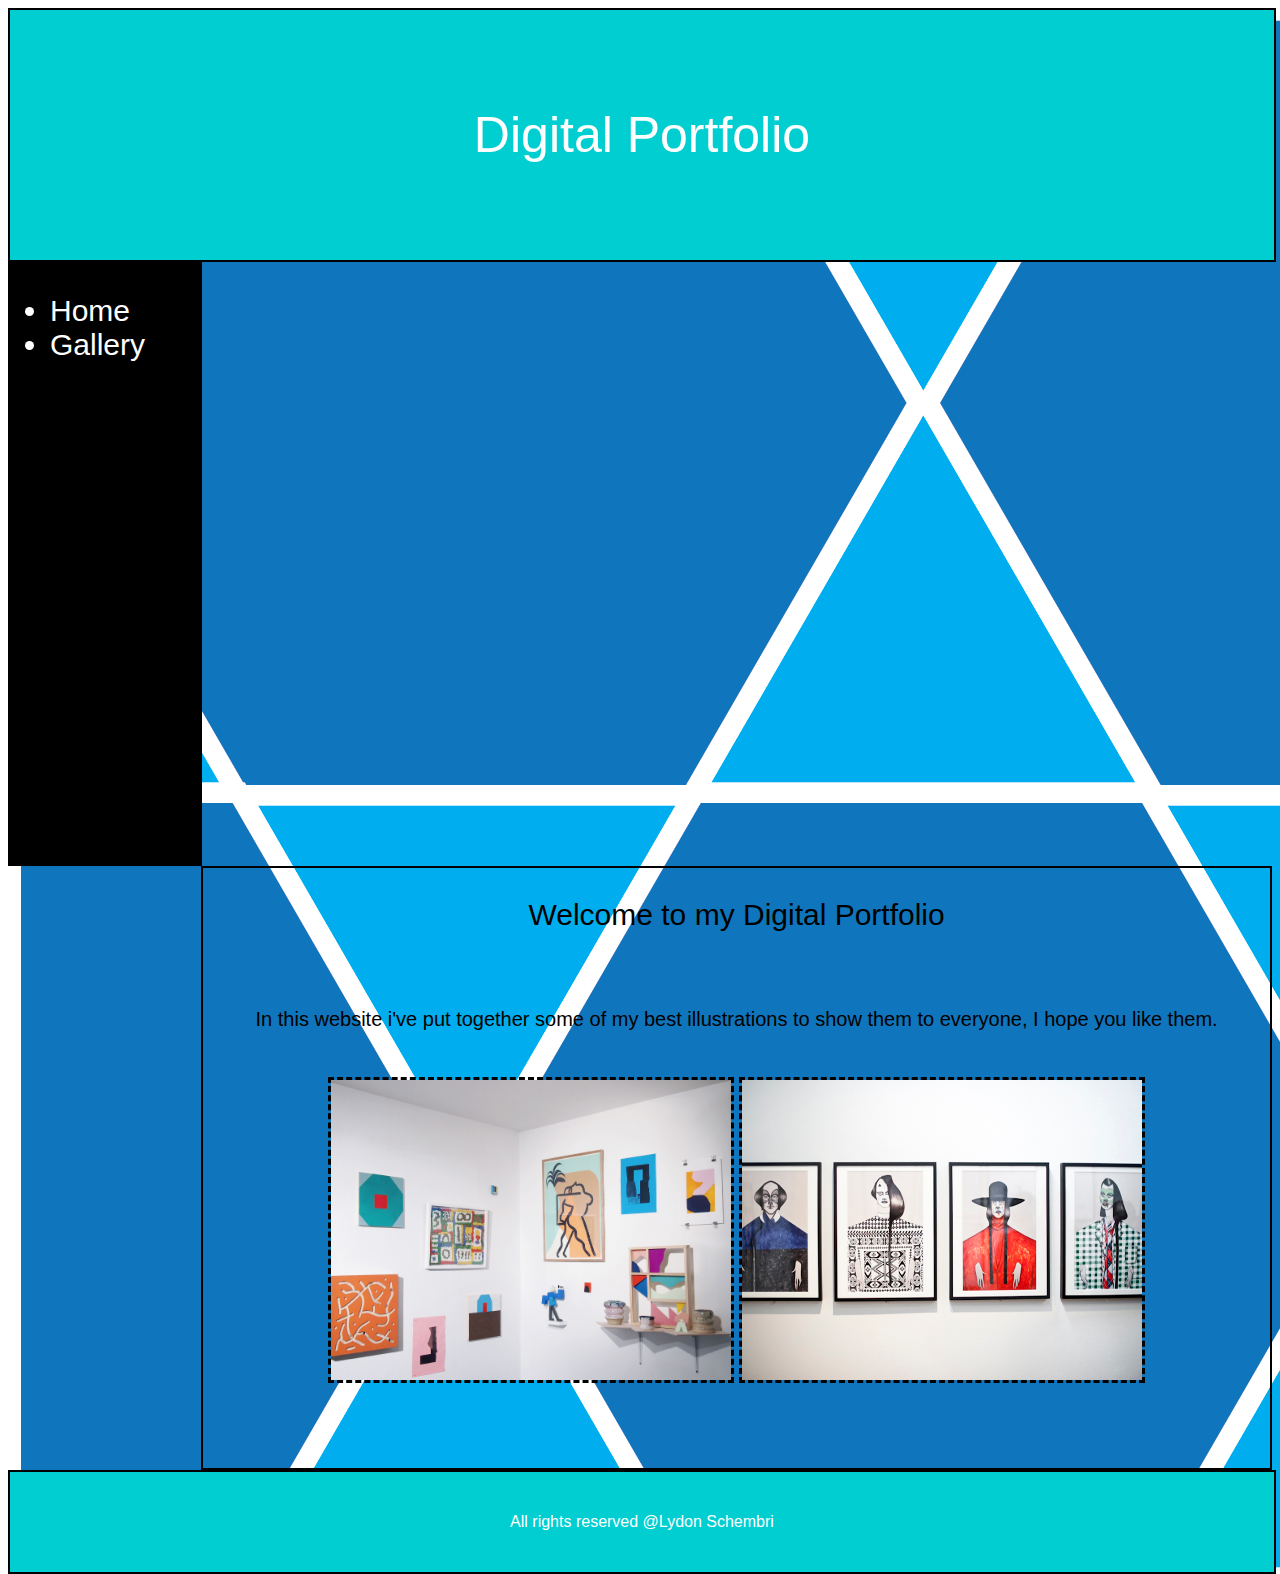
<file: index.html>
<!DOCTYPE html>
<html>
    
    <head>
        <title>Digital portfolio</title>
        <link href="css/style.css" rel="stylesheet">
    </head>
    
    <body background="images/background.png">
            
        <header class="header1">
            Digital Portfolio
        </header>
        
        <nav class="navigation1">
            <ul>
                <li><a href="index.html" style="color: white; text-decoration: none">Home</a>
                <li><a href="gallery.html" style="color: white; text-decoration: none">Gallery</a>
            </ul>
        </nav>
        
        <div class="sectionA">
            <p id="title">Welcome to my Digital Portfolio</p>
            <br>
            <br>
            
            In this website i've put together some of my best illustrations to show them to everyone, I hope you like them.
            <br>
            <br>
            <br>
            
            <img id="homepic1" src="images/illustrationsPic.jpg">
            
            <img id="homepic2" src="images/illustrationsPic2.jpg">
            
        </div>
            
        <footer class="footer1">
            All rights reserved @Lydon Schembri
        </footer>
    </body>
    
</html>
</file>
<file: css/style.css>
html, body{
    height: 100%;
}

.item{
    text-align: center;
    font-family: sans-serif;
    font-size: 25px;
}

#pic1{
    height: 400px;
    width: 500px;
    border: 5px solid black;
}

#pic2{
    height: 400px;
    width: 1100px;
    border: 5px solid black;
}

#pic3{
    height: 500px;
    width: 500px;
    border: 5px solid black;
}

#pic4{
    height: 600px;
    width: 500px;
    border: 5px solid black;
}

#pic5{
    height: 600px;
    width: 500px;
    border: 5px solid black;
}

#pic6{
    height: 700px;
    width: 1099px;
    border: 5px solid black;
}

#pic7{
    height: 600px;
    width: 500px;
    border: 5px solid black;
}

#pic8{
    height: 400px;
    width: 500px;
    border: 5px solid black;
}

#pic9{
    height: 500px;
    width: 500px;
    border: 5px solid black;
}

#pic10{
    height: 800px;
    width: 1100px;
    border: 5px solid black;
}

#pic11{
    height: 400px;
    width: 500px;
    border: 5px solid black;
}

#pic12{
    height: 800px;
    width: 1100px;
    border: 5px solid black;
}

#pic13{
    height: 400px;
    width: 500px;
    border: 5px solid black;
}

#pic14{
    height: 400px;
    width: 1100px;
    border: 5px solid black;
}

#pic15{
    height: 400px;
    width: 500px;
    border: 5px solid black;
}

#pic16{
    height: 500px;
    width: 1100px;
    border: 5px solid black;
}

#pic17{
    height: 200px;
    width: 500px;
    border: 5px solid black;
}

#homepic1{
    width: 400px;
    height: 300px;
    border: 3px dashed black;
}

#homepic2{
    width: 400px;
    height: 300px;
    border: 3px dashed black;
}

.container{
    display: grid;
    grid-template-columns: 1fr,1fr;
    grid-auto-rows: 1fr, 1fr, 1fr, 1fr, 1fr, 1fr,1fr,1fr,1fr;
    grid-gap: 60px;
    height: 100%;
    grid-auto-flow: dense;
    float: left;
    margin-top: 10px;
    margin-left: 200px;
}

.header1{
    height: 250px;
    width: 100%;
    background-color: darkturquoise;
    color: white;
    font-family: sans-serif;
    font-size: 50px;
    line-height: 250px;
    text-align: center;
    border: 2px solid black;
}

.header2{
    height: 250px;
    width: 100%;
    background-color: darkturquoise;
    color: white;
    font-family: sans-serif;
    font-size: 50px;
    line-height: 250px;
    text-align: center;
    border: 2px solid black;
}

.navigation1 {
    background-color: black;
    color: white;
    height: 600px;
    width: 15%;
    font-size: 30px;
    float: left;
    font-family: sans-serif;
    border: 2px solid black;
}

.navigation2 {
    background-color: black;
    color: white;
    height: 8600px;
    width: 15%;
    font-size: 30px;
    float: left;
    font-family: sans-serif;
    border: 2px solid black;
}

#title{
    font-family: sans-serif;
    text-align: center;
    font-size: 30px;
}

.sectionA{
    width: 84.4%;
    height: 600px;
    text-align: center;
    font-family: sans-serif;
    font-size: 20px;
    border: 2px solid black;
    float: right;
}

.footer1{
    width: 100%;
    height: 100px;
    background-color: darkturquoise;
    float: left;
    line-height: 100px;
    color: white;
    font-family: sans-serif;
    text-align: center;
    border: 2px solid black;
}

.footer2{
    width: 100%;
    height: 100px;
    background-color: darkturquoise;
    float: left;
    line-height: 100px;
    color: white;
    font-family: sans-serif;
    text-align: center;
    border: 2px solid black;
}

.figure{
    object-fit: fill;
}

div{
    position: relative;
}

.title{
    position: absolute;
    top: 0;
    background-color: rgba(255,255,255,0.5)
}

@media (min-width:1000px){
    .item:nth-child(2n){
        grid-column: span 2;
    }
}

/* On smaller screens, decrease text size */
@media only screen and (max-width: 300px) {
  .header1, .header2, .navigation1, .navigation2 {font-size: 11px}
}

@media only screen and (max-width: 800px) {
    /* For mobile phones: */
    [class*="header1"] {
        width: 100%;
    }
    
    [class*="header2"] {
        width: 100%;
    }
    
    [class*="navigation1"] {
        width: 100%;
    }
    
    [class*="navigation2"] {
        width: 100%;
    }
    
    [class*="footer1"] {
        width: 100%;
    }
    
    [class*="footer2"] {
        width: 100%;
    }
    
    [class*="sectionA"] {
        width: 100%;
    }
    
    [class*="container2"] {
        width: 100%;
    }

}

@media only screen and (max-height: 600px) {
    /* For mobile phones: */   
    [class*="navigation1"] {
        height: 20%;
    }
    
    [class*="navigation2"] {
        height: 20%;
    }

}
</file>
